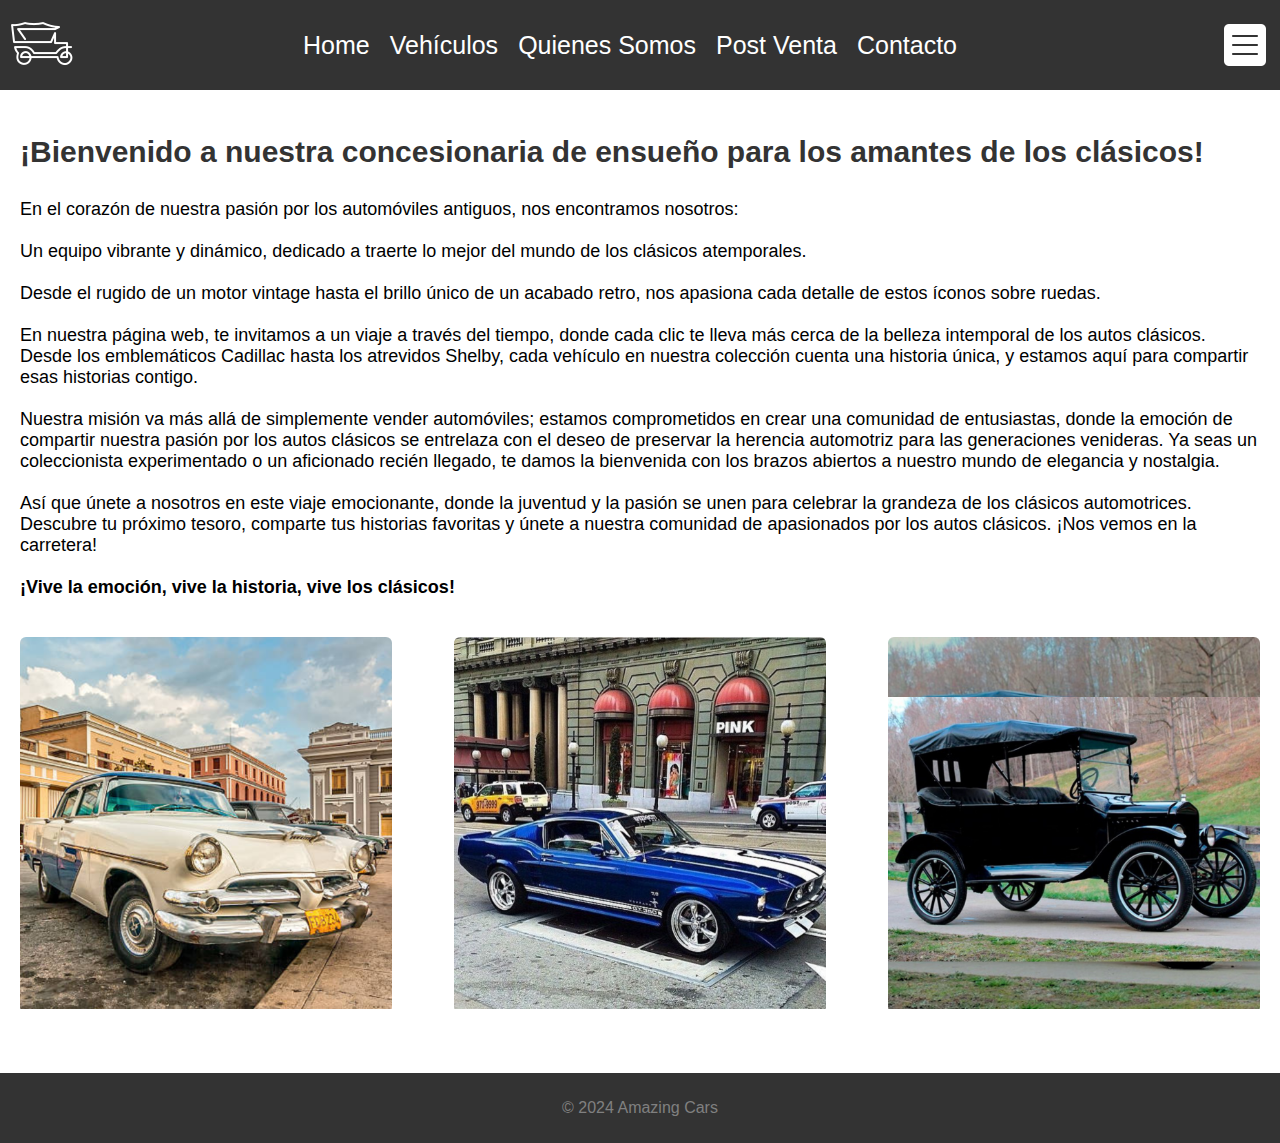
<file: 1. HTML y css/tercera-entrega/index.html>
<!DOCTYPE html>
<html lang="en">
<head>
    <meta charset="UTF-8">
    <meta name="viewport" content="width=device-width, initial-scale=1.0">
    <title>Amazing Cars</title>
    <link rel="stylesheet" href="css/style.css">
</head>
<body>
    
            <!--header--> 
            
            
    <header>
        <div class="logo">
            <img src="img/logo.png" alt="Logo">
        </div>
        <nav>
            <ul>
                <li><a href="#">Home</a></li>
                <li><a href="html/vehiculos.html">Vehículos</a></li>
                <li><a href="html/quienessomos.html">Quienes Somos</a></li>
                <li><a href="html/postventa.html">Post Venta</a></li>
                <li><a href="html/contacto.html">Contacto</a></li>
            </ul>
        </nav>
        <div class="hamburger-menu">
            <img src="img/hamburguer.png" alt="LogoHam">
        </div>
    </header>

                <!--fin del header-->


                <!--main-->
    <main>
        <section id="cars">
            <div class="cars-container row">
                <div class="col-lg-8 offset-lg-2 text-center">
                    

                    <!--titulo del home-->

                    <h2 class="section-heading">¡Bienvenido a nuestra concesionaria de ensueño para los amantes de los clásicos!</h2>
                    
                    <!--parrafo home-->
                    
                    <p class="text-muted">
                        En el corazón de nuestra pasión por los automóviles antiguos, nos encontramos nosotros: 
                        <br><br>
                        Un equipo vibrante y dinámico, dedicado a traerte lo mejor del mundo de los clásicos atemporales. 
                        <br><br>
                        Desde el rugido de un motor vintage hasta el brillo único de un acabado retro, nos apasiona cada 
                        detalle de estos íconos sobre ruedas.
                        <br><br>
                        En nuestra página web, te invitamos a un viaje a través del tiempo, donde cada clic te lleva 
                        más cerca de la belleza intemporal de los autos clásicos. Desde los emblemáticos Cadillac hasta 
                        los atrevidos Shelby, cada vehículo en nuestra colección cuenta una historia única, y estamos 
                        aquí para compartir esas historias contigo.
                        <br><br>
                        Nuestra misión va más allá de simplemente vender automóviles; 
                        estamos comprometidos en crear una comunidad de entusiastas, donde la emoción de compartir 
                        nuestra pasión por los autos clásicos se entrelaza con el deseo de preservar la herencia automotriz 
                        para las generaciones venideras. Ya seas un coleccionista experimentado o un aficionado recién llegado, 
                        te damos la bienvenida con los brazos abiertos a nuestro mundo de elegancia y nostalgia.
                        <br><br>
                        Así que únete a nosotros en este viaje emocionante, donde la juventud y la pasión se unen para celebrar 
                        la grandeza de los clásicos automotrices. Descubre tu próximo tesoro, comparte tus historias favoritas y 
                        únete a nuestra comunidad de apasionados por los autos clásicos. ¡Nos vemos en la carretera!
                        <br><br>
                        <strong>¡Vive la emoción, vive la historia, vive los clásicos!</strong>
                        <br><br>
                    </p>
                </div>
            </div>


            <!--container-->
           
            <div class="cars-container row">
                <div class="col-lg-4 col-md-6 cars-item filter-app">
                    <div class="cars-wrap">

                        <!--imagenes home-->

                        <img src="img/cadillac_sq.png" class="img-fluid" alt="Cadillac">
                        <div class="overlay">Cadillac</div>
                    </div>
                </div>
                <div class="col-lg-4 col-md-6 cars-item filter-app">
                    <div class="cars-wrap">
                        <img src="img/shelby_sq.png" class="img-fluid" alt="Shelby">
                        <div class="overlay">Shelby</div>
                    </div>
                </div>
                <div class="col-lg-4 col-md-6 cars-item filter-app">
                    <div class="cars-wrap">
                        <img src="img/fordt_sq.png" class="img-fluid" alt="Ford T">
                        <div class="overlay">Ford T</div>
                    </div>
                </div>
            </div>
        </section>    
    </main>
    
    <!--fin del main-->
    

    <!--footer-->

    <footer>
        <p>&copy; 2024 Amazing Cars</p>
    </footer>

    <!--fin del footer-->


</body>
</html>
</file>
<file: 1. HTML y css/tercera-entrega/css/style.css>
body {
    font-family: sans-serif;
    margin: 0;
    padding: 0;
}

header {
    width: 100%;
    max-width: 100%;
    background-color: #333;
    color: white;
    padding: 10px;
    display: flex;
    align-items:center;
    justify-content: center;
    position: fixed;
    font-size: 25px;
}

.logo {
    flex: 1; 
}

.logo img {
    max-width: 100px;
}

nav ul {
    list-style-type: none;
    margin: 0;
    padding: 0;
    display: flex;
}

nav ul li {
    margin-right: 20px;
}

nav ul li a {
    color: white;
    text-decoration: none;
}

nav ul li a:hover {
    text-decoration: underline;
}

.hamburger-menu {
    flex: 1;
    display: flex;
    justify-content: flex-end;
    cursor: pointer;
    padding-right: 20px;
}

.bar {
    width: 25px;
    height: 3px;
    background-color: white;
    margin: 5px 0;
}

main {
    padding: 20px;
}

#vehiculos {
    margin-top: 80px;
}

#vehiculos .section-heading {
    font-size: 30px;
    margin-bottom: 30px;
    color: #333;
}

#vehiculos p.text-muted {
    font-size: 18px;
}

.car-container .section-heading {
    font-size: 30px;
    margin-bottom: 30px;
    color: #333;
}

.car-container {
    font-size: 18px;
    padding: 10px 0;
    display: grid;
    grid-template-columns: repeat(auto-fit, minmax(200px, 1fr));
    grid-gap: 10px;
}

.car {
    border: 1px solid #ccc;
    border-radius: 5px;
    padding: 20px;
    text-align: center;
}

.car img {
    max-width: 50%;
    height: 200;
    border-radius: 5px;
}

#cars {
    margin-top: 80px;
    padding: 10px 0;
}

#cars .section-heading {
    font-size: 30px;
    margin-bottom: 30px;
    color: #333;
}

#cars p.text-muted {
    font-size: 18px;
}

.cars-container {
display: flex;
flex-wrap: wrap;
justify-content: space-between; 
}

.cars-container h4 {
    font-size: 24px;
    margin-top: 10px;
    color: #333; 
}

.cars-item {
width: 30%; 
margin-bottom: 30px;
}

.cars-item .cars-wrap {
overflow: hidden;
position: relative;
border-radius: 6px;
margin: 0;
}

.cars-item .cars-wrap img {
width: 100%;
height: auto;
}

.cars-item .cars-wrap:hover img {
opacity: 0.4;
transition: 0.3s;
}

.cars-item .cars-wrap:hover {
background: #003166;
}

.overlay {
    position: absolute;
    top: 0;
    left: 0;
    right: 0;
    bottom: 0;
    background-color: rgba(0, 0, 0, 0.5);
    color: white;
    font-size: 20px;
    display: none;
    align-items: center;
    justify-content: center;
}

.cars-wrap:hover .overlay {
    display: flex;
}

#about-us {
    margin-top: 80px;
    padding: 10px 0;
}

#about-us .section-heading {
    font-size: 30px;
    margin-bottom: 30px;
    color: #333;
}

#about-us p.text-muted {
    font-size: 18px;
}

.team-member {
    display: flex;
    flex-wrap: wrap;
    justify-content:space-around; 
}

.team-member img {
    width: 200px; 
    height: 200px;
    border-radius: 50%; 
    border: 5px solid #fff; 
}

.team-member h4 {
    font-size: 24px;
    margin-top: 10px;
    color: #333;
}

.team-member p.text-muted {
    font-size: 16px;
    color: #777; 
}

#postventa {
    margin-top: 80px;
    padding: 20px;
    background-image: url("../img/taller.png"); 
    background-size: cover;
    background-position: center;
    background-repeat: no-repeat;
}

#postventa .section-heading {
    font-size: 30px;
}

#postventa p.text-muted {
    font-size: 18px;
}

.pv-container {
    font-size: 18px;
    display: grid;
    grid-template-columns: repeat(auto-fit, minmax(200px, 1fr));
    grid-gap: 10px;
}

#contacto {
    margin-top: 80px;
    padding: 10px 0;
}

#contacto .section-header {
    font-size: 30px;
    margin-bottom: 30px;
    color: #333;
}

.contact-container {
    display: grid;
    justify-content:space-around; 
}

footer {
    background-color: #333;
    color: rgb(128, 128, 128);
    padding: 10px 20px;
    text-align: center;
}
</file>
